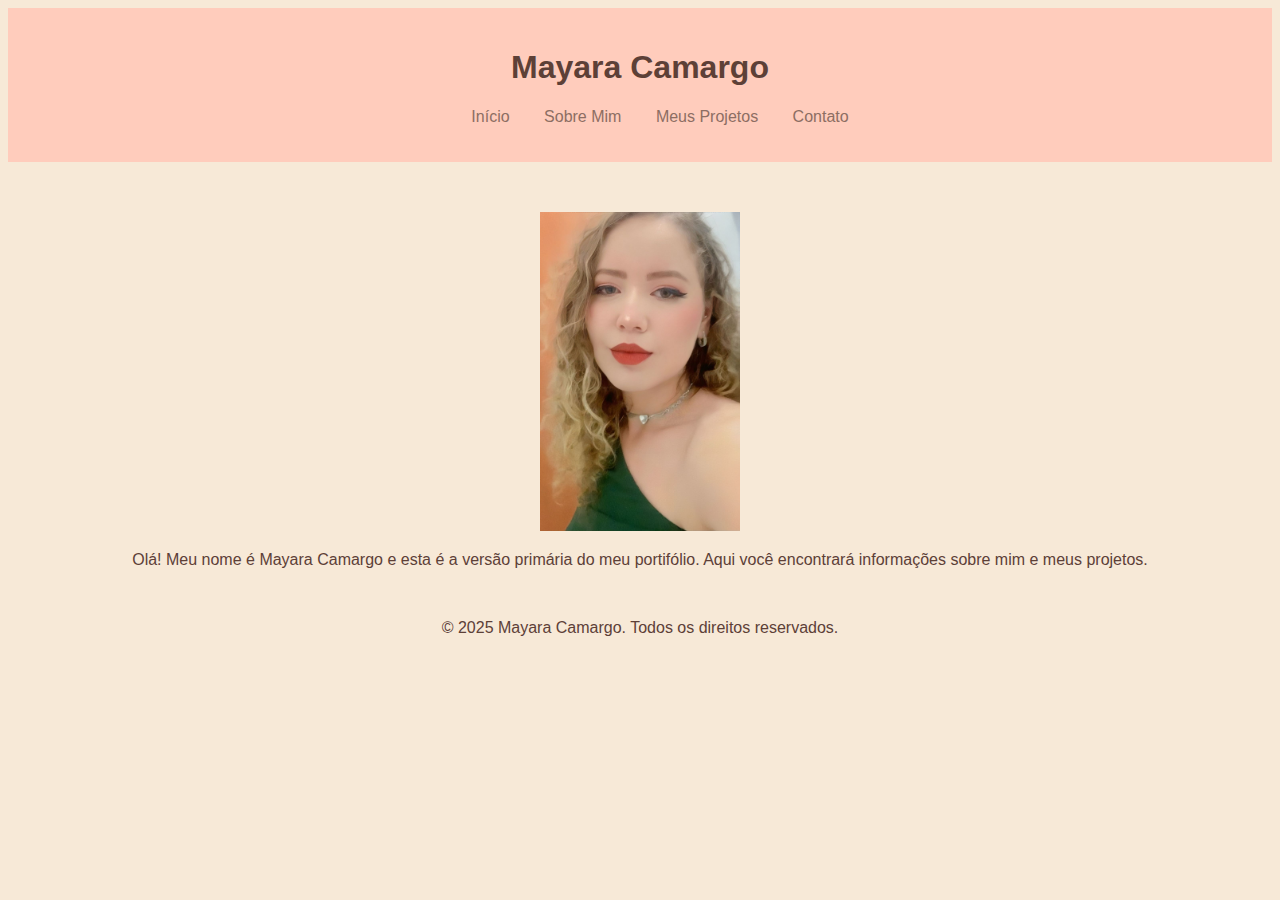
<file: index.html>
<!DOCTYPE html>
<html lang="pt-BR">
<head>
    <meta charset="UTF-8">
    <meta name="viewport" content="width=device-width, initial-scale=1.0">
    <title>Meu Portfólio</title>
    <link rel="stylesheet" href="style.css">
</head>
<body>
    <header>

        <h1>Mayara Camargo</h1>
        <nav>
            <ul>
                <li><a href="index.html">Início</a></li>
                <li><a href="about.html">Sobre Mim</a></li>
                <li><a href="projects.html">Meus Projetos</a></li>
                <li><a href="contact.html">Contato</a></li>
            </ul>
        </nav>
    </header>

    <section>
        <img src="fotinho.jpeg" alt="Minha Foto" width="200">
        <p>Olá! Meu nome é Mayara Camargo e esta é a versão primária do meu portifólio. Aqui você encontrará informações sobre mim e meus projetos.</p>
    </section>

    <footer>
        <p>&copy; 2025 Mayara Camargo. Todos os direitos reservados.</p>
    </footer>
</body>
</html>
</file>
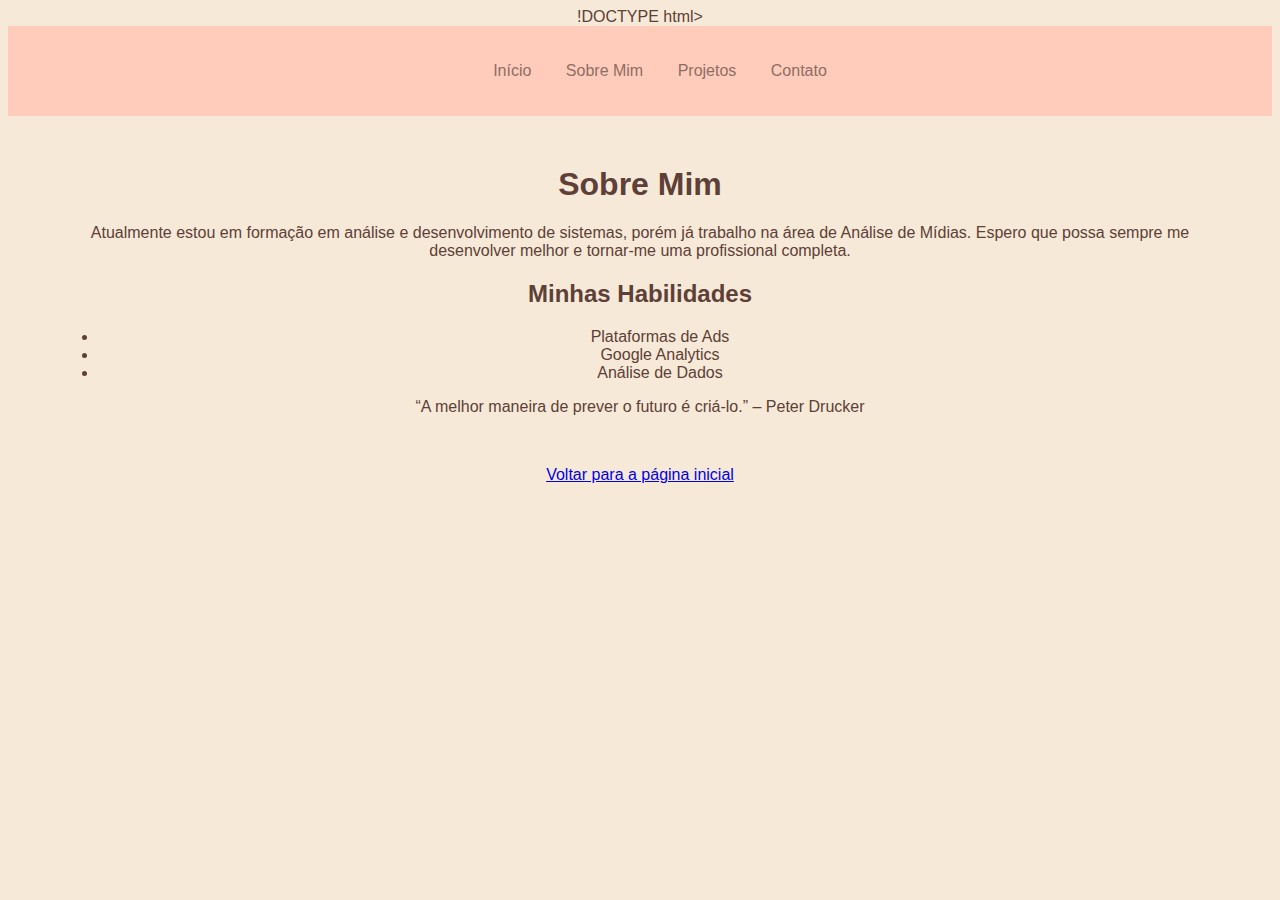
<file: about.html>
!DOCTYPE html>
<html lang="pt-BR">
<head>
    <meta charset="UTF-8">
    <meta name="viewport" content="width=device-width, initial-scale=1.0">
    <title>Sobre Mim</title>
    <link rel="stylesheet" href="style.css">
</head>
<body>
    <header>
        <nav>
            <ul>
                <li><a href="index.html">Início</a></li>
                <li><a href="about.html">Sobre Mim</a></li>
                <li><a href="projects.html">Projetos</a></li>
                <li><a href="contact.html">Contato</a></li>
            </ul>
        </nav>
    </header>

    <section id="about">
        <h1>Sobre Mim</h1>

        <p>Atualmente estou em formação em análise e desenvolvimento de sistemas, porém já trabalho na área de Análise de Mídias. Espero que possa sempre me desenvolver melhor e tornar-me uma profissional completa.</p>
        <h2>Minhas Habilidades</h2>
        <ul>
            <li>Plataformas de Ads</li>
            <li>Google Analytics</li>
            <li>Análise de Dados</li>
        
        </ul>
        <blockquote>“A melhor maneira de prever o futuro é criá-lo.” – Peter Drucker</blockquote>
    </section>

    <footer>
        <a href="index.html">Voltar para a página inicial</a>
    </footer>
</body>
</html>
</file>
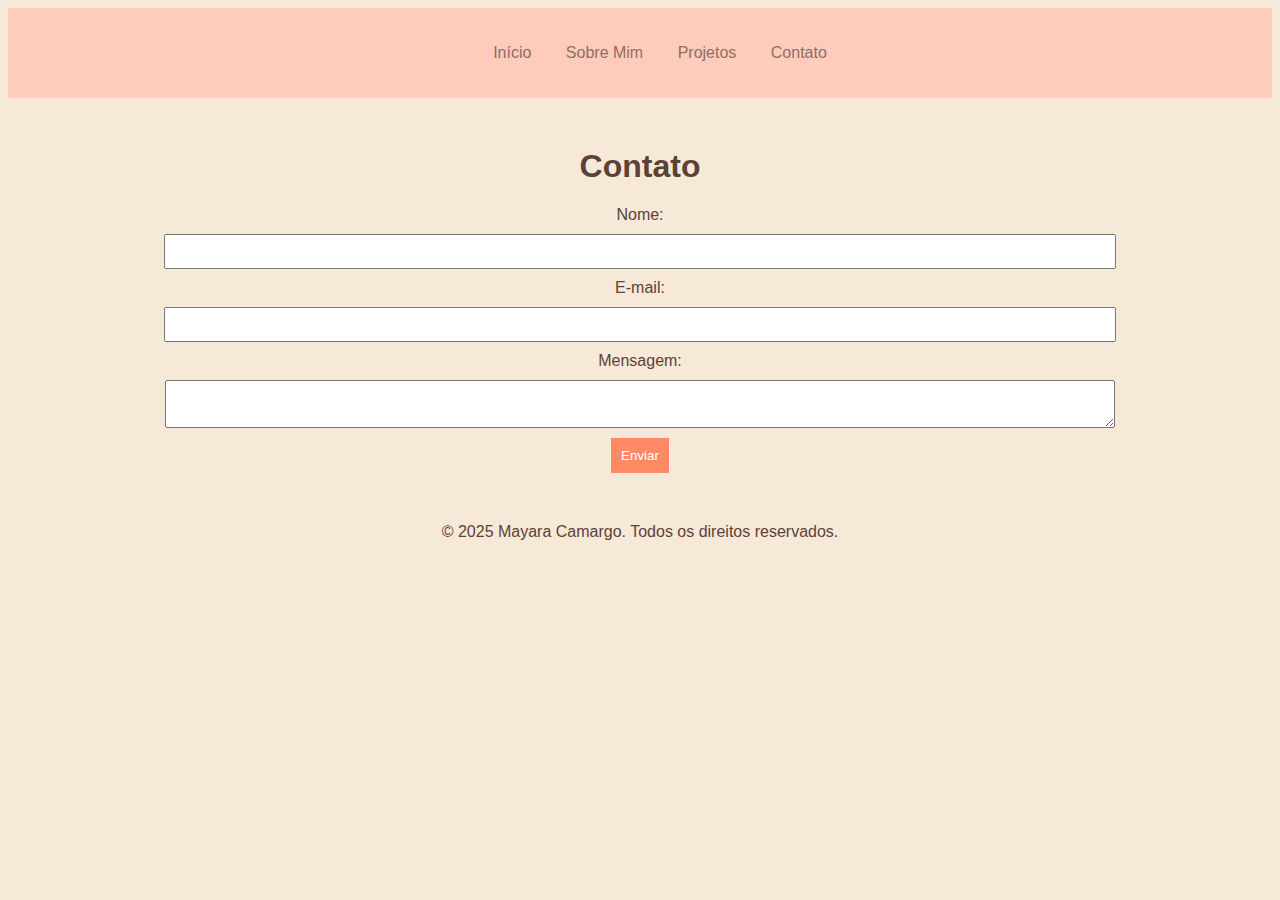
<file: contact.html>
<!DOCTYPE html>
<html lang="pt-BR">
<head>
    <meta charset="UTF-8">
    <meta name="viewport" content="width=device-width, initial-scale=1.0">
    <title>Contato</title>
    <link rel="stylesheet" href="style.css">
</head>
<body>
    <header>
        <nav>
            <ul>
                <li><a href="index.html">Início</a></li>
                <li><a href="about.html">Sobre Mim</a></li>
                <li><a href="projects.html">Projetos</a></li>
                <li><a href="contact.html">Contato</a></li>
            </ul>
        </nav>
    </header>

    <section id="contact">
        <h1>Contato</h1>
 <form>
            <label>Nome:</label>
            <input type="text">
            <label>E-mail:</label>
            <input type="email">
            <label>Mensagem:</label>
            <textarea></textarea>
            <button type="submit">Enviar</button>
        </form>
    </section>

      <footer>
        <p>&copy; 2025 Mayara Camargo. Todos os direitos reservados.</p>
    </footer>
</body>
</html>
</file>
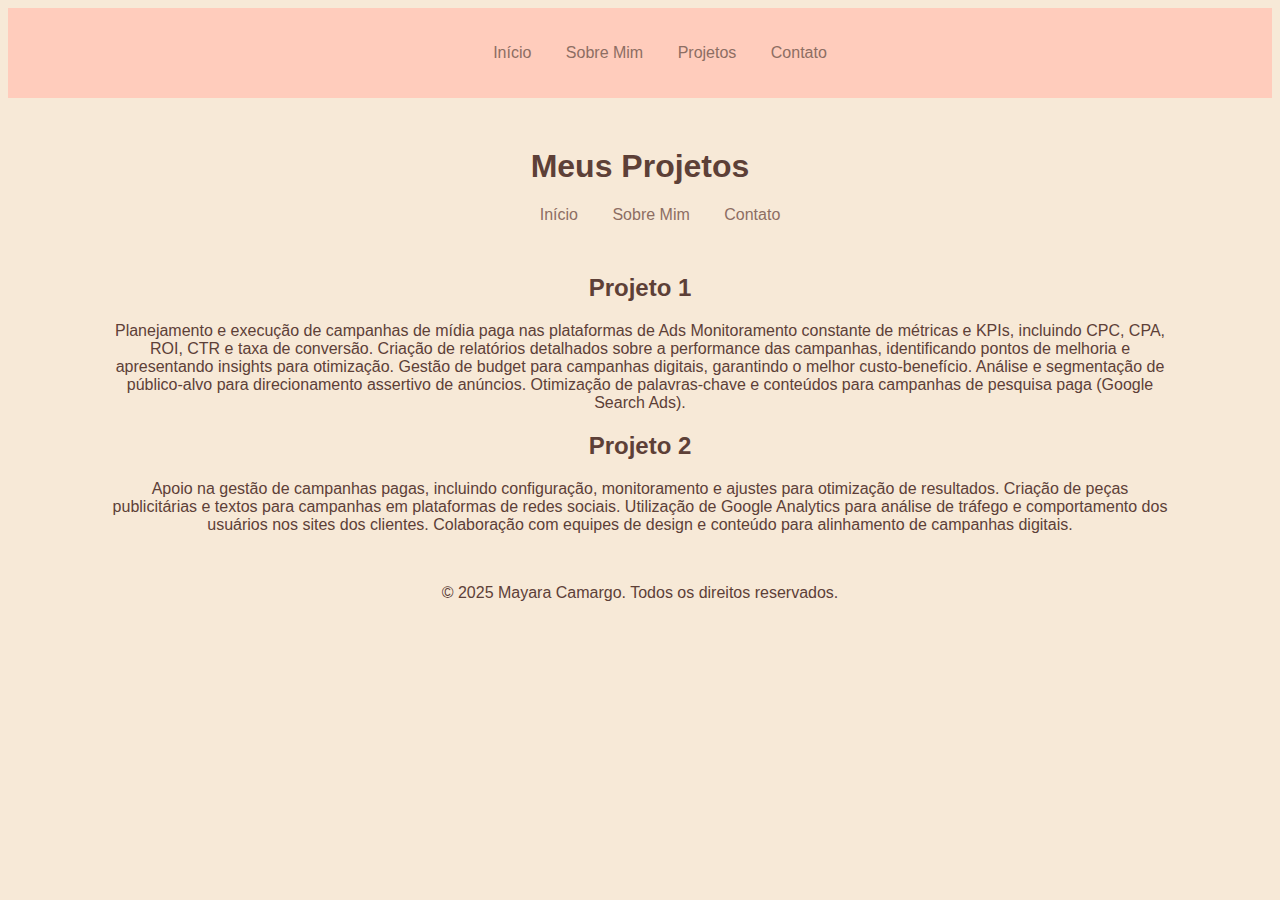
<file: projects.html>
<!DOCTYPE html>
<html lang="pt-BR">
<head>
    <meta charset="UTF-8">
    <meta name="viewport" content="width=device-width, initial-scale=1.0">
    <title>Meus Projetos</title>
    <link rel="stylesheet" href="style.css">
</head>
<body>
    <header>
        <nav>
            <ul>
                <li><a href="index.html">Início</a></li>
                <li><a href="about.html">Sobre Mim</a></li>
                <li><a href="projects.html">Projetos</a></li>
                <li><a href="contact.html">Contato</a></li>
            </ul>
        </nav>
    </header>

    <section id="projects">
        <h1>Meus Projetos</h1>
        <nav>
            <ul>
                <li><a href="index.html">Início</a></li>
                <li><a href="about.html">Sobre Mim</a></li>
                <li><a href="contact.html">Contato</a></li>
            </ul>
        </nav>
    </header>

    <section>
        <h2>Projeto 1</h2>
        <p> 
            Planejamento e execução de campanhas de mídia paga nas plataformas de Ads
            Monitoramento constante de métricas e KPIs, incluindo CPC, CPA, ROI, CTR e taxa de conversão.
            Criação de relatórios detalhados sobre a performance das campanhas, identificando pontos de melhoria e apresentando insights para otimização.
            Gestão de budget para campanhas digitais, garantindo o melhor custo-benefício.
            Análise e segmentação de público-alvo para direcionamento assertivo de anúncios.
            Otimização de palavras-chave e conteúdos para campanhas de pesquisa paga (Google Search Ads). </p>
      </div>
        <div>
        
        <h2>Projeto 2</h2>
        <p>
            Apoio na gestão de campanhas pagas, incluindo configuração, monitoramento e ajustes para otimização de resultados.
            Criação de peças publicitárias e textos para campanhas em plataformas de redes sociais.
            Utilização de Google Analytics para análise de tráfego e comportamento dos usuários nos sites dos clientes.
            Colaboração com equipes de design e conteúdo para alinhamento de campanhas digitais.
    </div>
    </section>

  <footer>
        <p>&copy; 2025 Mayara Camargo. Todos os direitos reservados.</p>
    </footer>
</body>
</html>
</file>
<file: style.css>
body {
    font-family: Arial, sans-serif;
    background-color: #f7e9d7;
    color: #5d4037;
    text-align: center;
}

header {
    background-color: #ffccbc;
    padding: 20px;
}

nav ul {
    list-style: none;
}

nav ul li {
    display: inline;
    margin: 0 15px;
}

nav ul li a {
    color: #8d6e63;
    text-decoration: none;
}

section {
    margin: 50px;
}

form input, form textarea {
    display: block;
    margin: 10px auto;
    padding: 8px;
    width: 80%;
}

button {
    background-color: #ff8a65;
    color: white;
    border: none;
    padding: 10px;
}
</file>
